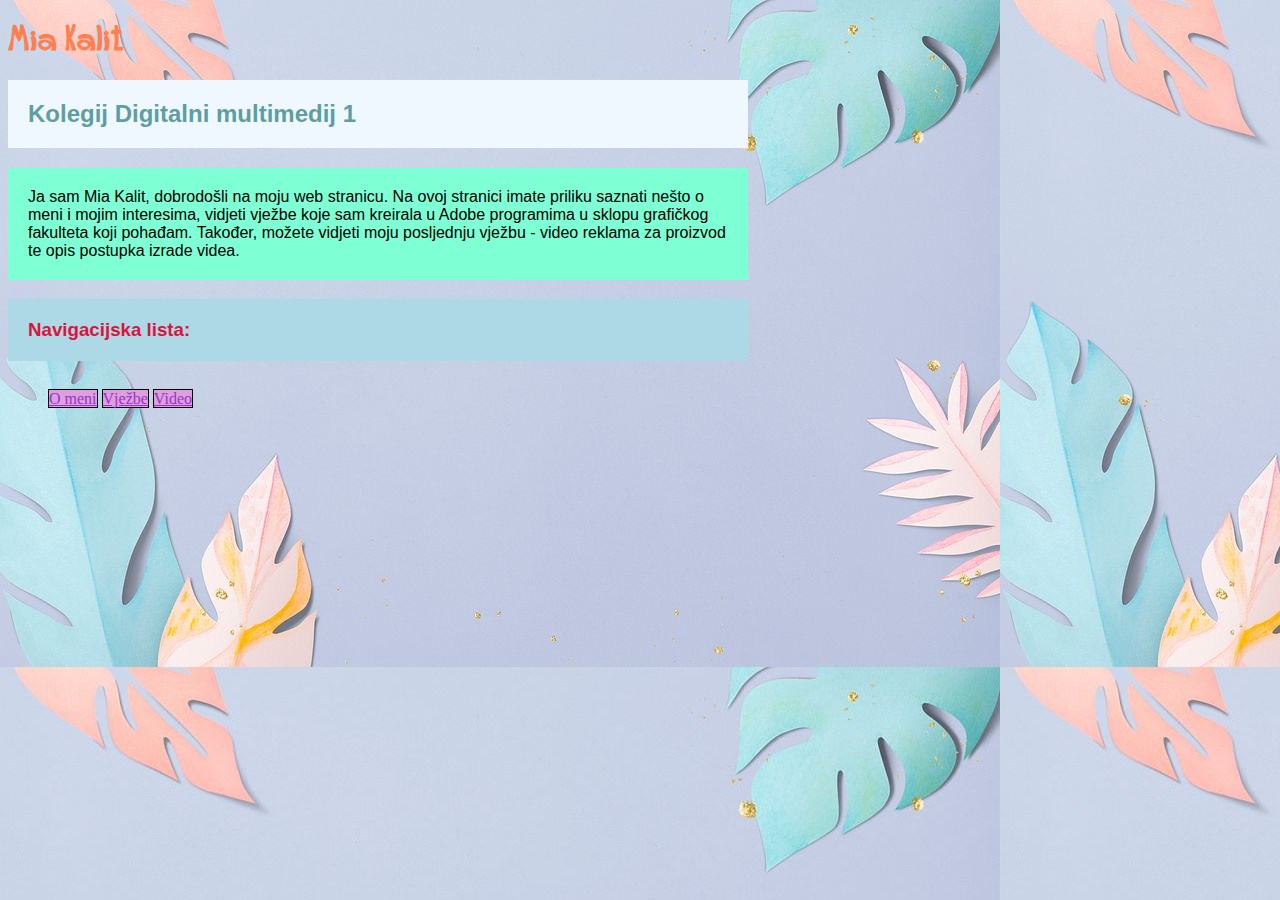
<file: index.html>
<!doctype html>
<html>
<head>
<meta charset="utf-8">
<title>Mia Kalit</title>
	<link rel="stylesheet" href="stil.css"/>
</head>
<body class="pozadina">
	<h1>Mia Kalit</h1>
	<h2>Kolegij Digitalni multimedij 1</h2>
	<p>Ja sam Mia Kalit, dobrodošli na moju web stranicu. Na ovoj stranici imate priliku saznati nešto o meni i mojim interesima, vidjeti vježbe koje sam kreirala u Adobe programima u sklopu grafičkog fakulteta koji pohađam. Također, možete vidjeti moju posljednju vježbu - video reklama za proizvod te opis postupka izrade videa.</p>
	<h3>Navigacijska lista:</h3>
	<nav>
	    <ul>
		   <li><a href="omeni.html">O meni</a></li>
		   <li><a href="vjezbe.html">Vježbe</a></li>
		   <li><a href="video.html">Video</a></li>
		</ul>
	</nav>
</body>
</html>
</file>
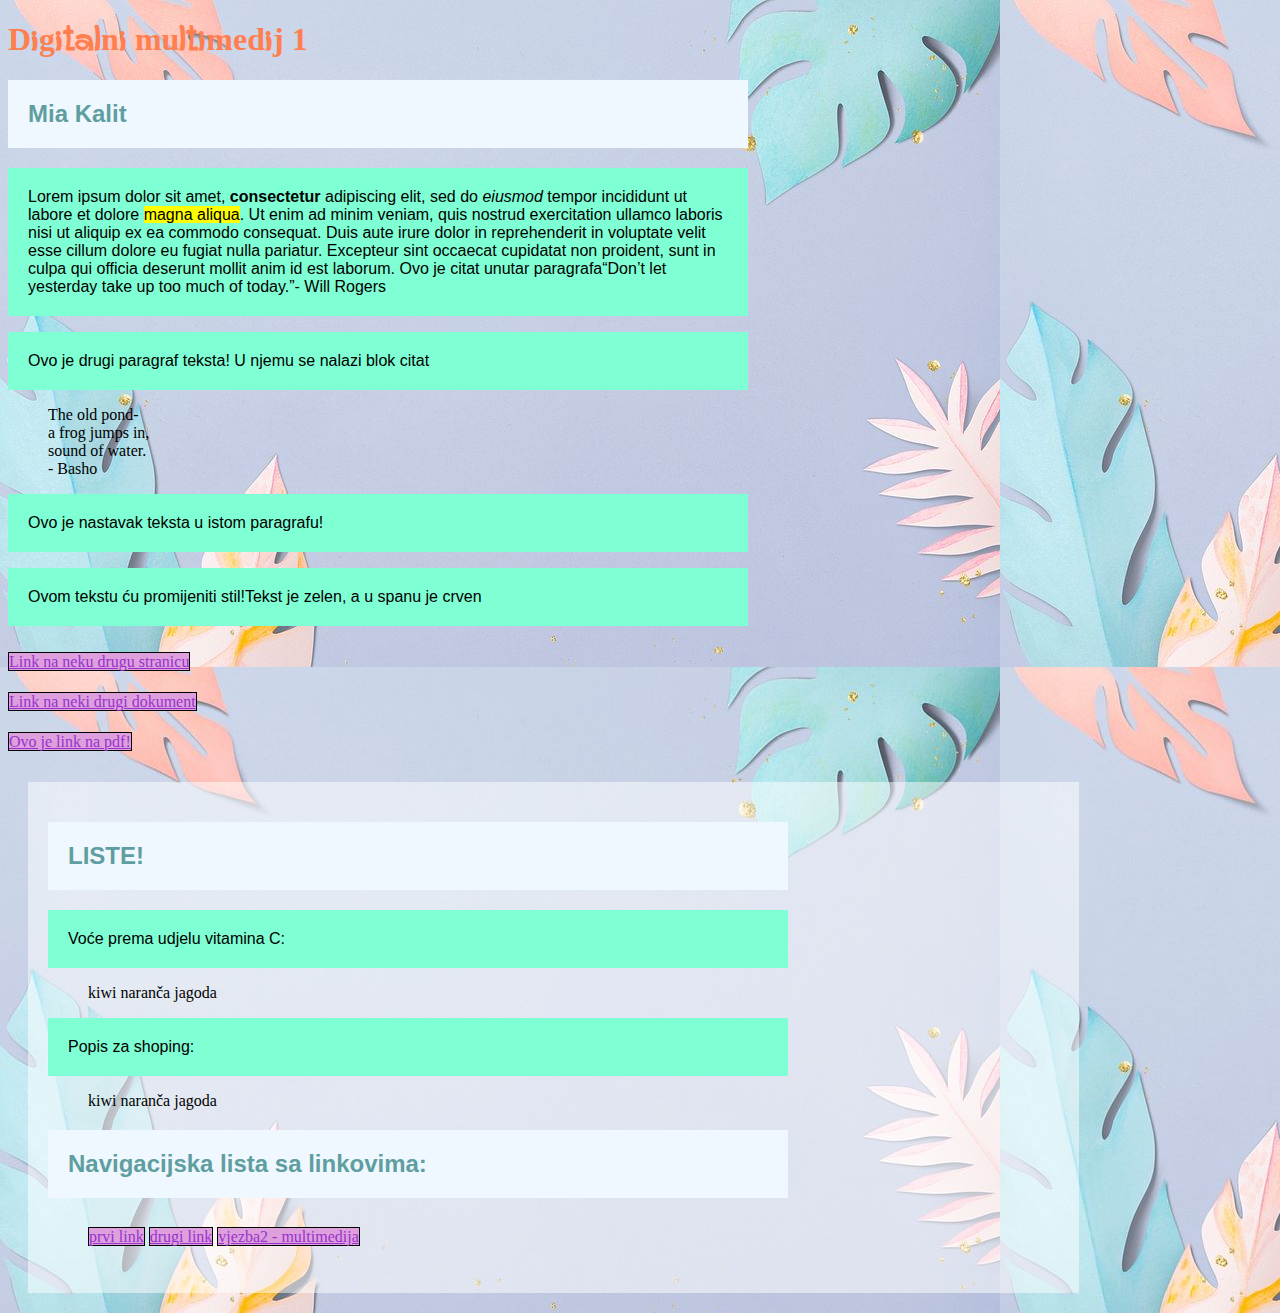
<file: indeks.html>
<!doctype html>
<html>
<head>
<meta charset="utf-8">
<title>moj html dokument</title>
	<link rel="stylesheet" href="stil.css"/>
</head>
<body class="pozadina">
	<h1>Digitalni multimedij 1</h1>
	<h2>Mia Kalit</h2>
	<p class="paragraf_2">Lorem ipsum dolor sit amet, <b>consectetur</b> adipiscing elit, sed do <i>eiusmod</i> tempor incididunt ut labore et dolore <mark>magna aliqua</mark>. Ut enim ad minim veniam, quis nostrud exercitation ullamco laboris nisi ut aliquip ex ea commodo consequat. Duis aute irure dolor in reprehenderit in voluptate velit esse cillum dolore eu fugiat nulla pariatur. Excepteur sint occaecat cupidatat non proident, sunt in culpa qui officia deserunt mollit anim id est laborum.
	Ovo je citat unutar paragrafa<q>Don’t let yesterday take up too much of today.</q>- Will Rogers
	</p>
<p>Ovo je drugi paragraf teksta! U njemu se nalazi blok citat</p>
<blockquote>
	    The old pond-<br/>
        a frog jumps in,<br/>
        sound of water.<br/>
	    - Basho
	</blockquote>
	<p>Ovo je nastavak teksta u istom paragrafu!
<p style="color: black;">Ovom tekstu ću <span>promijeniti stil</span>!Tekst je zelen, a u spanu je crven</p>
	
<a href="https://www.w3schools.com/">Link na neku drugu stranicu</a><br/>
<a href="vjezba1.html">Link na neki drugi dokument</a><br/>
<a href="Dokumenti/vjezba8.pdf">Ovo je link na pdf!</a><br/>
<div class="novi_blok">
<h2>LISTE!</h2>
<p>Voće prema udjelu vitamina C:</p>
	<ol>
	    <li>kiwi</li>
		<li>naranča</li>
		<li>jagoda</li>
	</ol>
<p>Popis za shoping:</p>
	<ul>
	    <li>kiwi</li>
		<li>naranča</li>
		<li>jagoda</li>
	</ul>
<h2>Navigacijska lista sa linkovima:</h2>
	<nav>
	    <ul>
		    <li><a href="#">prvi link</a></li>
			<li><a href="#">drugi link</a></li>
			<li><a href="vjezba2.html">vjezba2 - multimedija</a></li>
		</ul>
	</nav>
	</div>
	
	
</body>
</html>
</file>
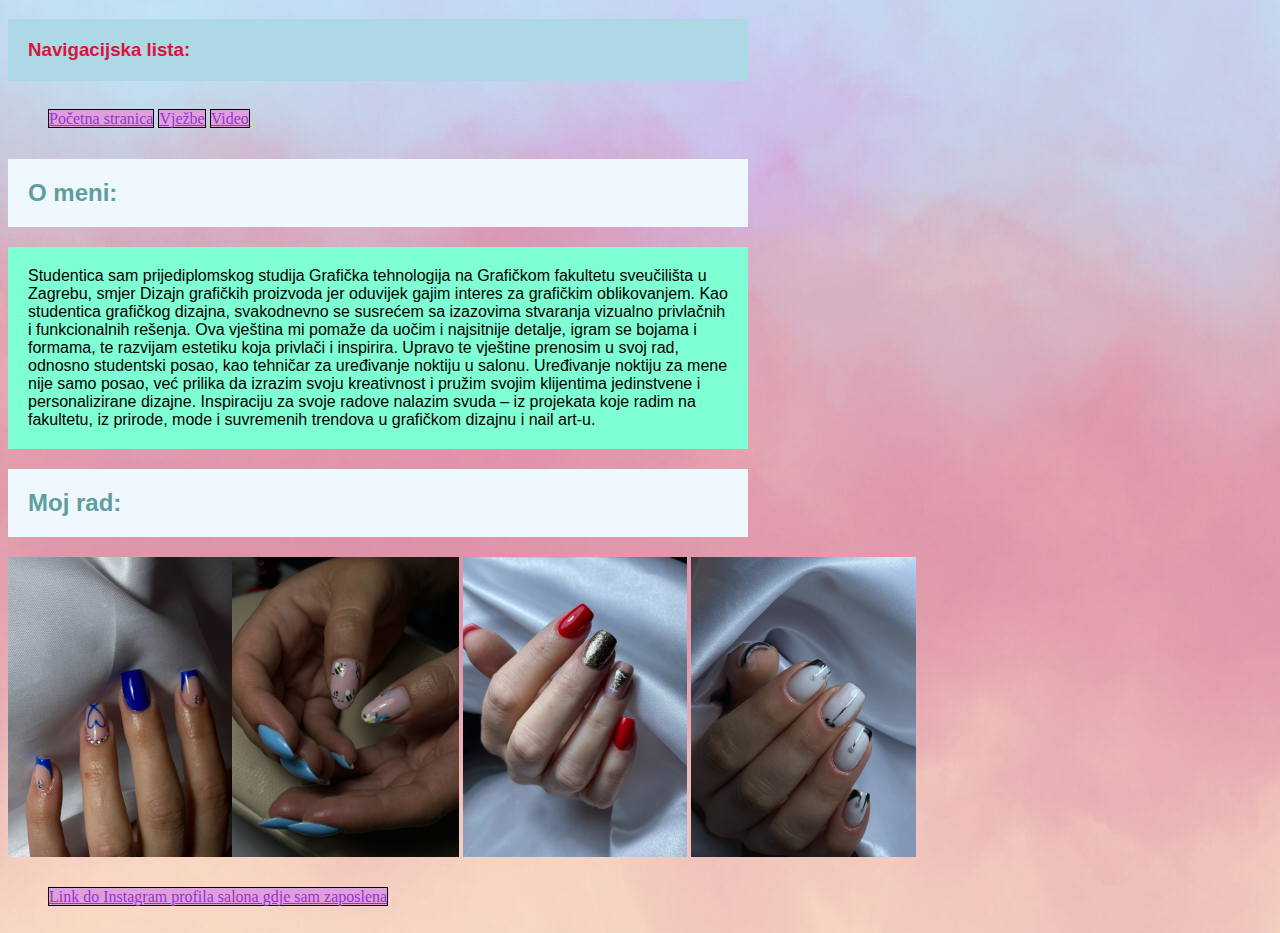
<file: omeni.html>
<!doctype html>
<html>
<head>
<meta charset="utf-8">
<title>O meni</title>
	<link rel="stylesheet" href="stil.css"/>
</head>

<body class="drugapozadina">
	<h3>Navigacijska lista:</h3>
	<nav>
	    <ul>
		   <li><a href="index.html">Početna stranica</a></li>
		   <li><a href="vjezbe.html">Vježbe</a></li>
		   <li><a href="video.html">Video</a></li>
		</ul>
	</nav>
	<h2>O meni:</h2>
	<p>Studentica sam prijediplomskog studija Grafička tehnologija na Grafičkom fakultetu sveučilišta u Zagrebu, smjer Dizajn grafičkih proizvoda jer oduvijek gajim interes za grafičkim oblikovanjem. Kao studentica grafičkog dizajna, svakodnevno se susrećem sa izazovima stvaranja vizualno privlačnih i funkcionalnih rešenja. Ova vještina mi pomaže da uočim i najsitnije detalje, igram se bojama i formama, te razvijam estetiku koja privlači i inspirira. Upravo te vještine prenosim u svoj rad, odnosno studentski posao, kao tehničar za uređivanje noktiju u salonu. Uređivanje noktiju za mene nije samo posao, već prilika da izrazim svoju kreativnost i pružim svojim klijentima jedinstvene i personalizirane dizajne. Inspiraciju za svoje radove nalazim svuda – iz projekata koje radim na fakultetu, iz prirode, mode i suvremenih trendova u grafičkom dizajnu i nail art-u.</p>
	<h2>Moj rad:</h2>
	<img src="Slike/o meni/nokti1.1.png"/><img src="Slike/o meni/nokti2.2.png"/>
	<img src="Slike/o meni/nokti3.3.png"/>
	<img src="Slike/o meni/nokti4.4.png"/>
<blockquote/>
	<a href="https://www.instagram.com/le.chic.salon/?hl=ne">Link do Instagram profila salona gdje sam zaposlena</a>
	
</body>
</html>
</file>
<file: stil.css>
@charset "utf-8";
/* CSS Document */
@font-face {
	font-family: "MiaKalit";
    src:url("Dokumenti/MiaKalit.ttf");
	}
h1{
	font-family: "MiaKalit";
	color: coral;
}
li {	display:inline;
}
h2{
	font-family: Gotham, "Helvetica Neue", Helvetica, Arial, "sans-serif";
	width: 700px;
	color: cadetblue;
	background-color: aliceblue;
	padding: 20px
}
p{
	font-family: Gotham, "Helvetica Neue", Helvetica, Arial, "sans-serif";
	line-height: 18px;
	width: 700px;
	background-color: aquamarine;
	padding: 20px;
}
h3{
	font-family: Gotham, "Helvetica Neue", Helvetica, Arial, "sans-serif";
	width: 700px;
	color: crimson;
	background-color: lightblue;
	padding: 20px;
}
.pozadina {
	background-image: url("Slike/pozadina.jpg");
}
.drugapozadina {
	background-image: url("Slike/pozadina3.jpg");
}
.novi_blok {
	background-color: rgba(255, 255, 255, 0.5);
	padding: 20px;
	margin: 20px;
	width: 80%;
}
a:link {
	color: darkorchid;
	background-color: plum;
	line-height: 40px;
	border: 1px solid #000000;
}
a:hover {
	background-color: blue;
}
img {
	height: 300px;
}
</file>
